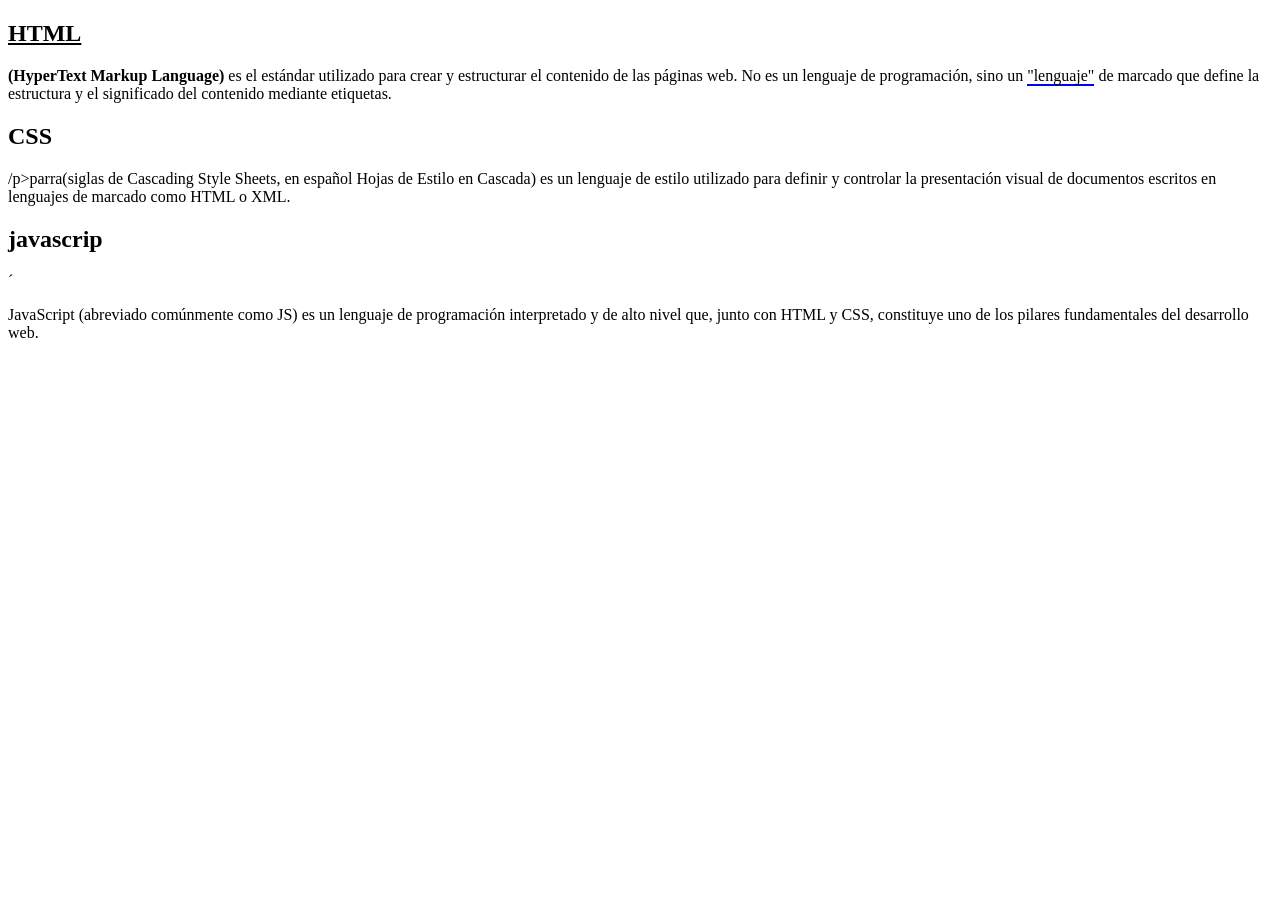
<file: html/ejercici0 1/index.html>
<!DOCTYPE html>
<html lang="es">
<head>
    <meta charset="UTF-8">
    <meta name="viewport" content="width=device-width, initial-scale=1.0">
    <link rel="shortcut icon" href="taller informatica.webp
    " type="image/x-icon">
    <title>ejercicio1</title>

</head>
<style>

    .parrafo2{
        background-color: #F6FA20
        font-size: 30px;
        text-aling: justify;
        margin
   
    }






</style>



<body>
    <h2><ins>HTML</ins></h2>
    <p style="background-color: #20FAE4;"> </p><strong>(HyperText Markup Language)</strong> es el estándar utilizado para crear y estructurar el contenido de las páginas web.  No es un lenguaje de programación, sino un <span style="border-bottom:2px solid blue  ">"lenguaje"</span>  de marcado que define la estructura y el significado del contenido mediante etiquetas. </p>
    <h2>CSS</h2>
    <p class="parrafo2">/p>parra(siglas de Cascading Style Sheets, en español Hojas de Estilo en Cascada) es un lenguaje de estilo utilizado para definir y controlar la presentación visual de documentos escritos en lenguajes de marcado como HTML o XML.</p>

<h2>javascrip</h2>
´<p>JavaScript (abreviado comúnmente como JS) es un lenguaje de programación interpretado y de alto nivel que, junto con HTML y CSS, constituye uno de los pilares fundamentales del desarrollo web.</p>




</body>
</html>
</file>
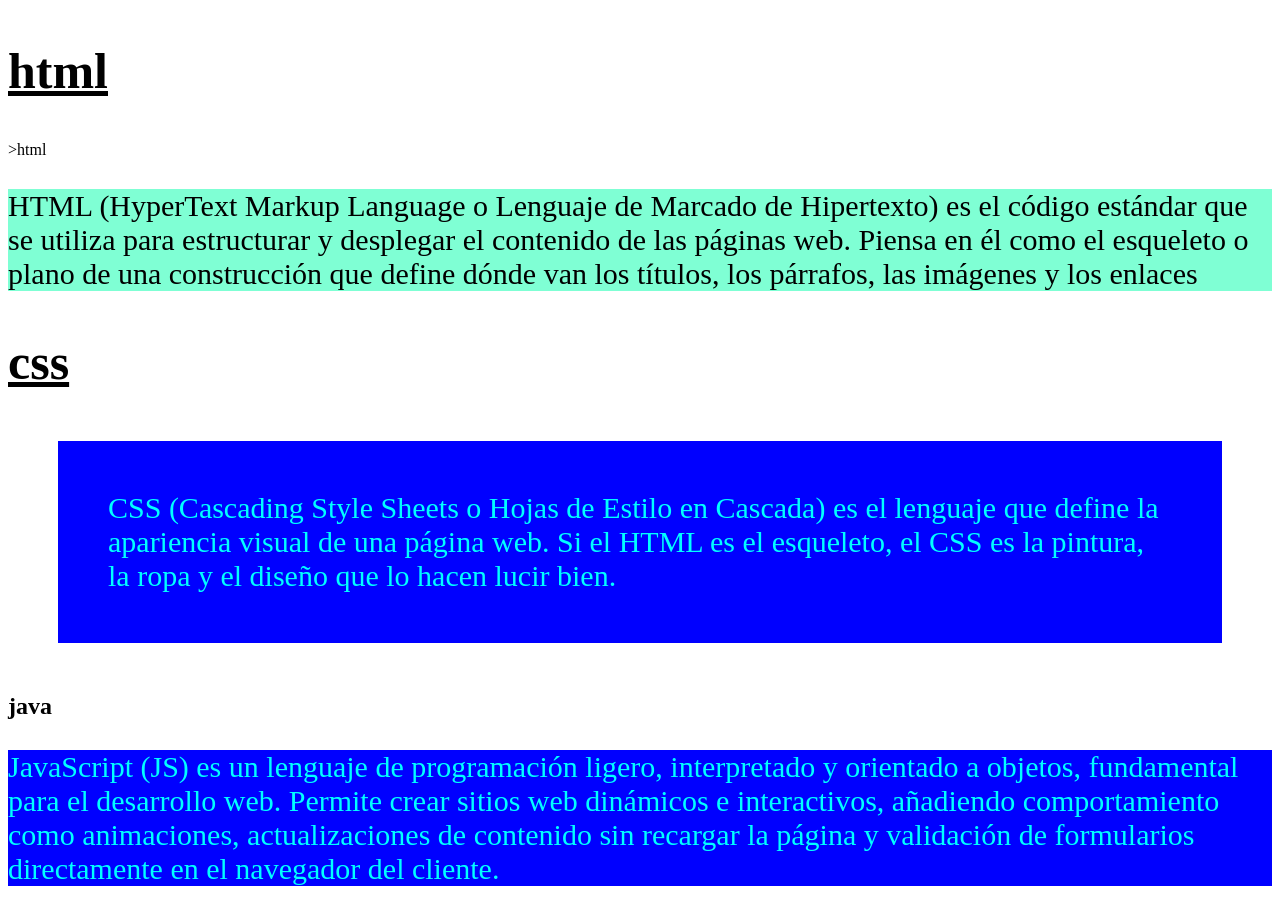
<file: html2/ejercicio1/ejercicio1/index.html>
<!DOCTYPE html>
<html lang="es">
<head>
    <meta charset="UTF-8">
    <meta name="viewport" content="width=device-width, initial-scale=1.0">
    <title>ejercicio1</title>
    <link rel="stylesheet" href="style.css">
    <link rel="shortcut icon" href="imagenes/images1.png" type="image/x-icon">
    <style>
       .parrafo2{
        font-size: 30px;
        background-color:blue;
        color: aqua;
        margin: 50px;
        padding: 50px;
       

       }
       .titulo2{
         font-size: 50px;
        text-decoration: underline;

       }


    </style>
</head>
<body>
    <h2 style="font-size: 50px;;"><ins>html</ins></h2>>html</h2>
    <p style="font-size: 30px;background-color: aquamarine; color:black;">
        HTML (HyperText Markup Language o Lenguaje de Marcado de Hipertexto) es el código estándar que se utiliza para estructurar y desplegar el contenido de las páginas web. Piensa en él como el esqueleto o plano de una construcción que define dónde van los títulos, los párrafos, las imágenes y los enlaces</p>
    <h2 class="titulo2">css</h2>
    <p class="parrafo2">CSS (Cascading Style Sheets o Hojas de Estilo en Cascada) es el lenguaje que define la apariencia visual de una página web. Si el HTML es el esqueleto, el CSS es la pintura, la ropa y el diseño que lo hacen lucir bien.</p>

    <h2>java</h2>
    <p class="parrafo3">JavaScript (JS) es un lenguaje de programación ligero, interpretado y orientado a objetos, fundamental para el desarrollo web. Permite crear sitios web dinámicos e interactivos, añadiendo comportamiento como animaciones, actualizaciones de contenido sin recargar la página y validación de formularios directamente en el navegador del cliente.</p>
</body>
</html>
</file>
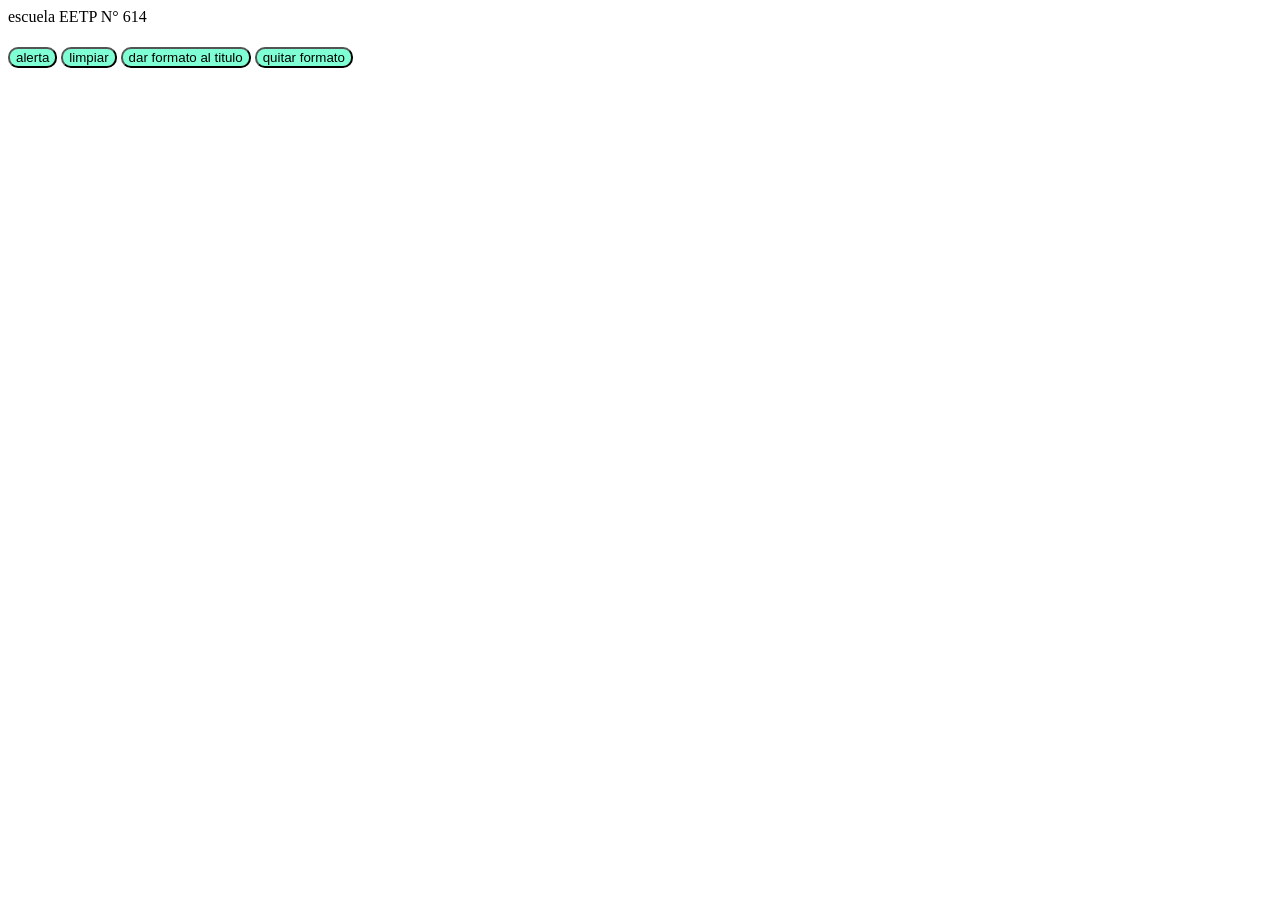
<file: html/js/js2.html>
<!DOCTYPE html>
<html lang="en">
<head>
    <meta charset="UTF-8">
    <meta name="viewport" content="width=device-width, initial-scale=1.0">
    <title>addEventlistener</title>
    <style>
     button{
    cursor:pointer; /*puntero manito*/
    background-color:aquamarine;
    color:black; /*color de letra*/
    border-radius: 10px; /*redondea las esquinas*/
    }
    button:hover{ /* cambio la apariencia del boton */
    background-color:dimgray;
    color: blueviolet;
    
     }
     .titulo{
     text-align: center;
      color: cornflowerblue;
      font-weight: bold;
      font-size: 50px;
     }
    </style>
</head>
<body>
    <div id="titulo1">escuela EETP N° 614</div>
    <h1 id="mensaje" ></h1>
    <button id="btn_mensaje">alerta</button>
    <button id="btn_limpiar">limpiar</button>
    <button id="btn_formato">dar formato al titulo</button>
    <button id="btn_quitarformato">quitar formato</button>
    


    <script>
        /* capturas realizadas */
      const mensaje1= document.getElementById("mensaje");
      const botonalerta=document.getElementById("btn_mensaje");
      const botonlimpiar=document.getElementById("btn_limpiar");
      const botonformato=document.getElementById("btn_formato");
      const botontitulo1=document.getElementById("titulo1");
      const quitarformato=document.getElementById("btn_quitarformato");
      /* escuchas del click */ 
      botonalerta.addEventListener("click",function(){
        /* alert("es importante tener queque") */
      mensaje1.textContent="entendido";
      }) 
       botonlimpiar.addEventListener("click",function(){
         mensaje1.textContent="";
       })

       botonformato.addEventListener("click", function(){
        botontitulo1.classList.add("titulo")
       })
       quitarformato.addEventListener("click", function(){
        botontitulo1.classList.remove("titulo")
       })
        

       


     </script>
</body>
</html>
</file>
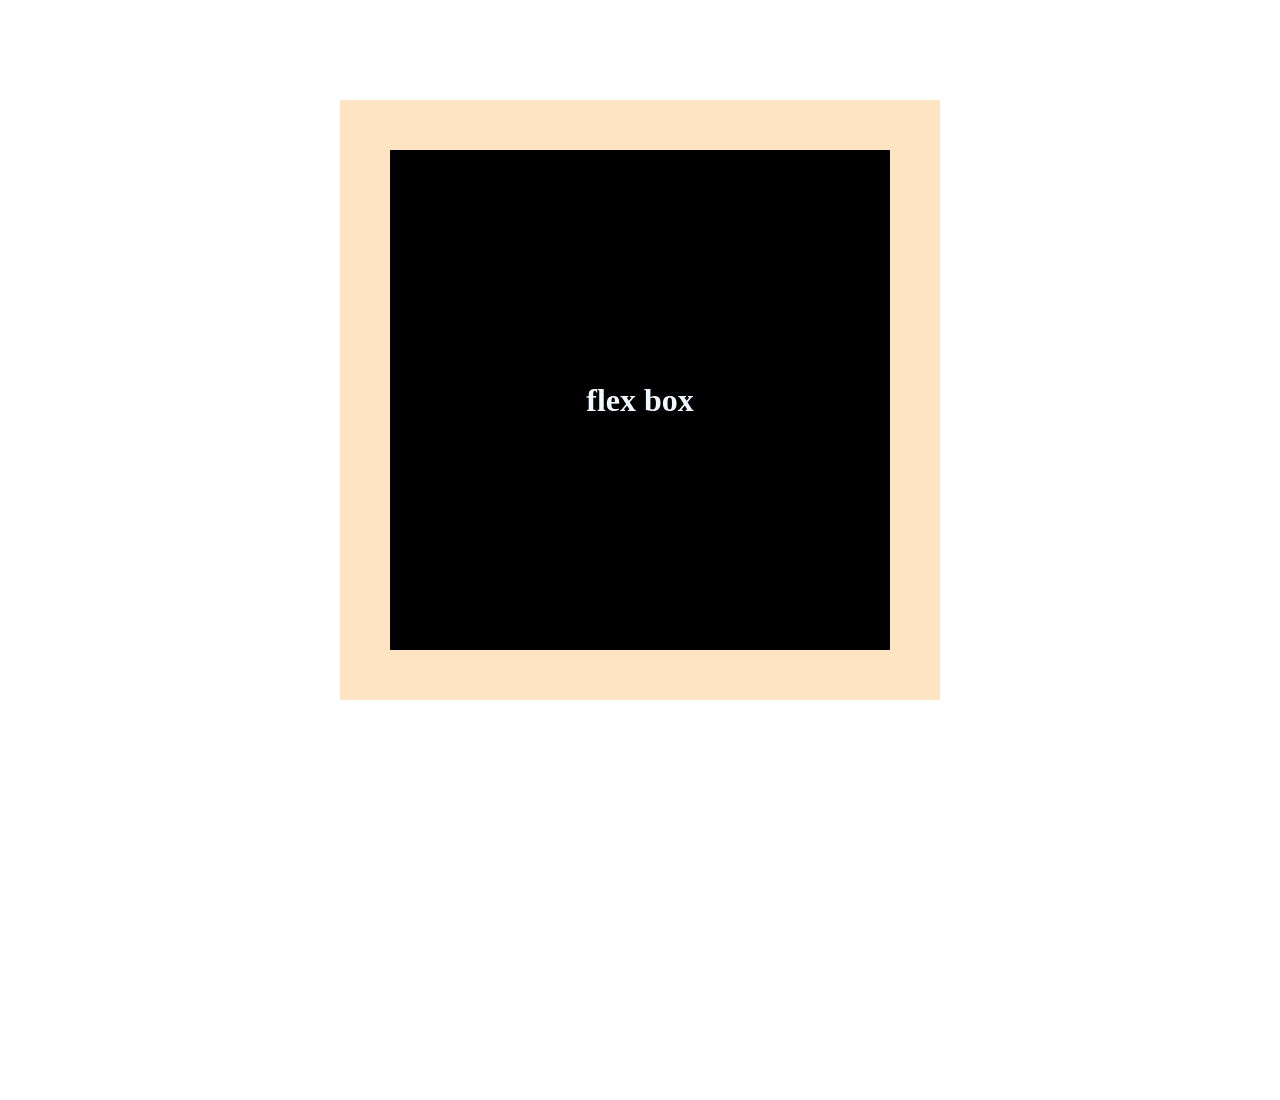
<file: html2/ejercicio1/ejercicio2/index2.html>
<!DOCTYPE html>
<html lang="en">
<head>
    <meta charset="UTF-8">
    <meta name="viewport" content="width=device-width, initial-scale=1.0">
    <title>Document</title>
    <style>

.caja1{
        flex-direction: column;
        display: flex;
        justify-content: center; 
        align-items: center;
        width: 500px;
        background-color: black;
        color: aliceblue;
        height: 500px;
      } 
    .caja2{
        display: flex;
        justify-content: center;
        align-items: center;
        width: 600px;
        background-color: bisque;
        height: 600px;
        
    }
    body{
        display: flex;
        justify-content: center;
        align-items: 200px;
        height: 100vh ;
        margin: 100px;
    }






    </style>
</head>
<body>
    <div class="caja2">

     <h1 class="caja1">flex box</h1>
      
    

    </div>
    
</body>
</html>
</file>
<file: html2/ejercicio1/ejercicio1/style.css>
.parrafo3{
    font-size: 30px;
        background-color:blue;
        color: aqua;


}
</file>
